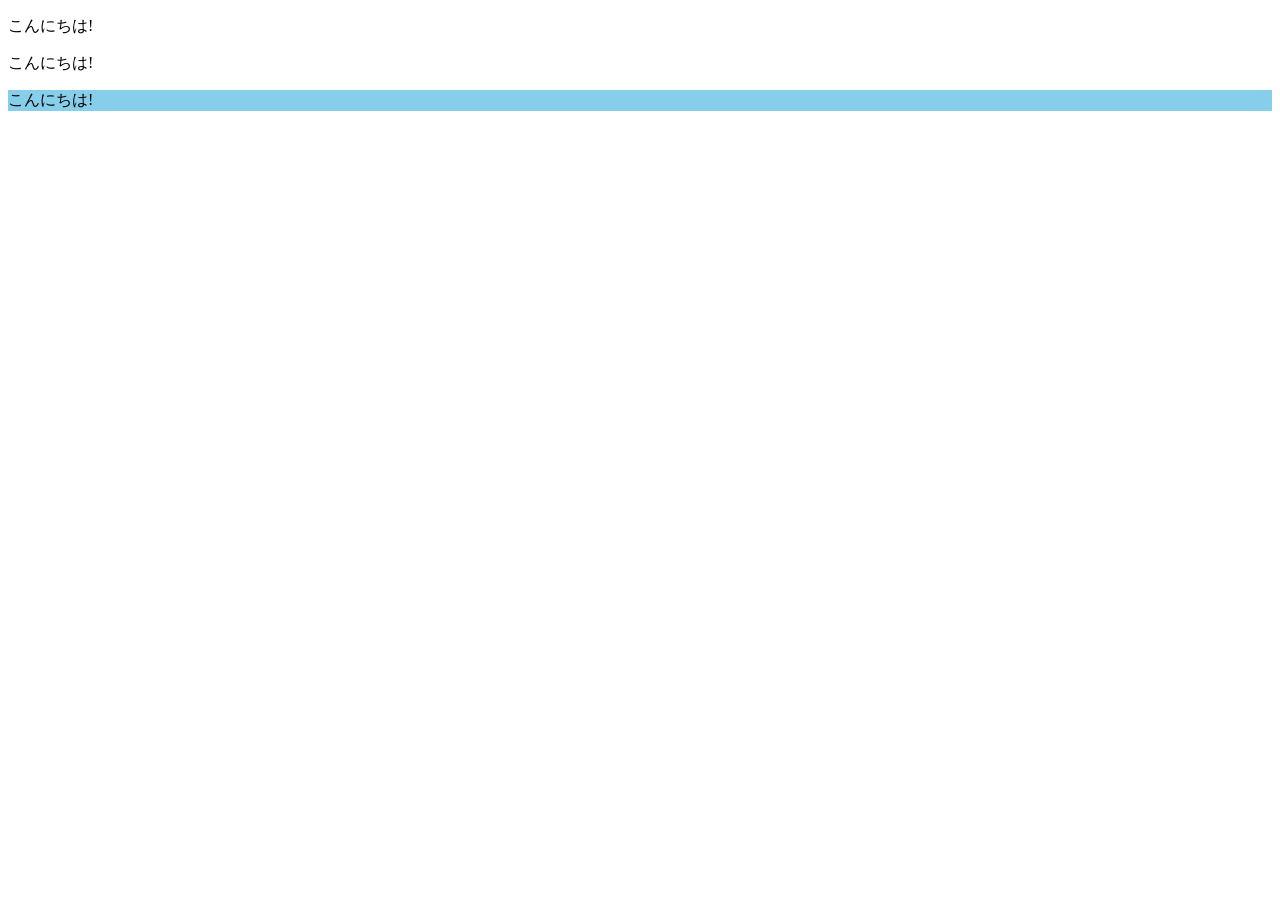
<file: 01_html/07/index.html>
<!DOCTYPE html>
<html lang="ja">
	<head>
		<meta charset="utf8">
		<title>はじめてのHTML</title>
		<!-- style>
			body { background: skyblue; }
		</style -->
		<link rel="shortcut icon" href="favicon.ico">
		<!--link rel="stylesheet" href="mystyles.css"-->
	</head>
	<body>
		<p id="message">こんにちは!</p>
		<p class="message active">こんにちは!</p>
		<p class="message" style="background:skyblue;">こんにちは!</p>
	</body>
</html>
</file>
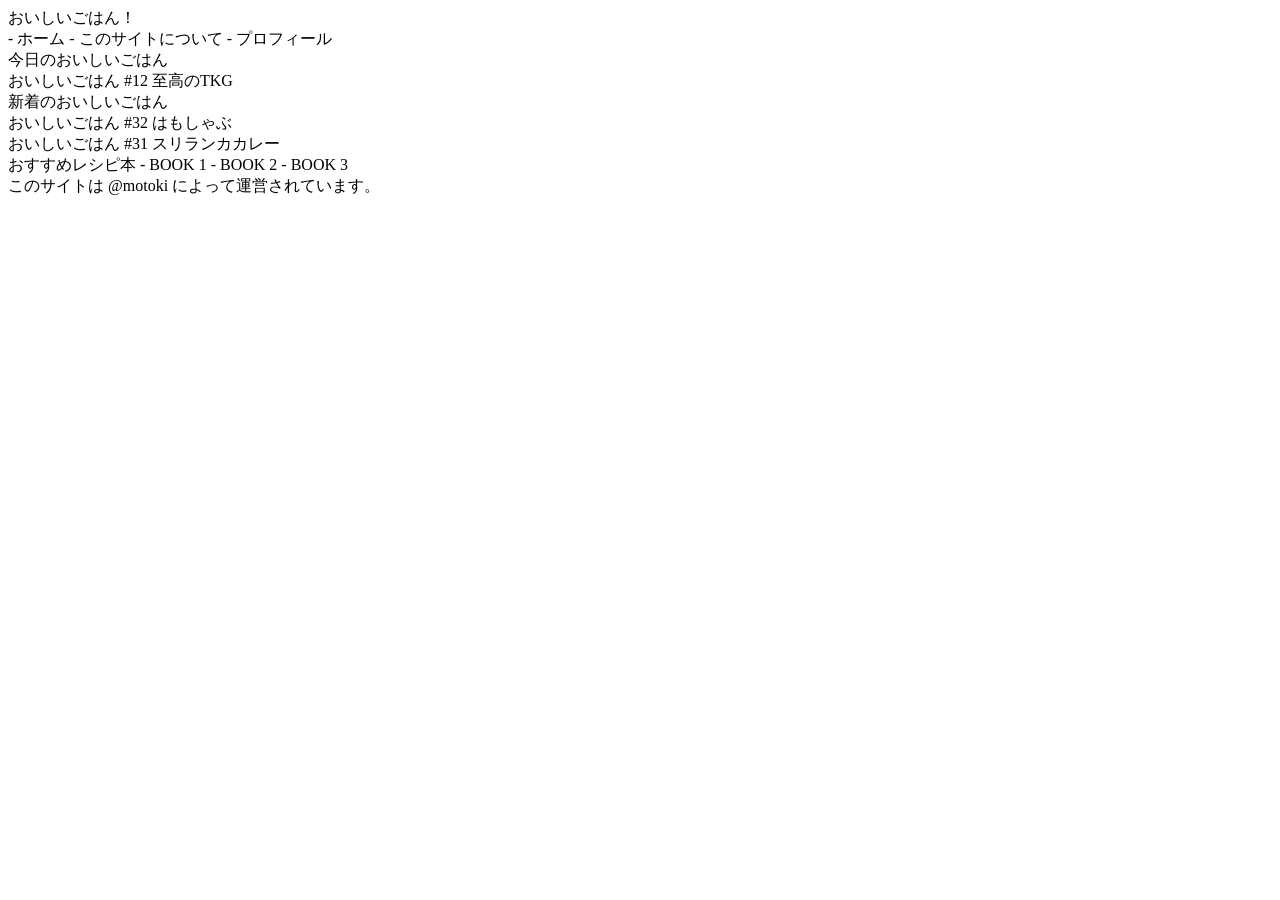
<file: 01_html/09/index.html>
<!DOCTYPE html>
<html lang="ja">
	<head>
		<meta charset="utf8">
		<title>はじめてのHTML</title>
		<link rel="shortcut icon" href="favicon.ico">
		<!--link rel="stylesheet" href="mystyles.css"-->
	</head>
	<body>
	
	<!--
		header:ヘッダー
		footer:ふっだー
		nav：ナビゲーション
		article：独立しているコンテンツ（ブログ記事とか）
		aside：副次的なコンテンツ（広告とか）
		section：その他の何らかの情報の塊
		h1 – h6:セクションの中で指定する見出し
	-->
	
		<header>
			おいしいごはん！
			<nav>
			- ホーム
			- このサイトについて
			- プロフィール
			</nav>
		</header>
		
		<section>
			今日のおいしいごはん
			<article>
				おいしいごはん #12
				至高のTKG
			</article>
		</section>
		
		<section>
			新着のおいしいごはん
			<article>
				おいしいごはん #32
				はもしゃぶ
			</article>
			<article>
				おいしいごはん #31
				スリランカカレー
			</article>
		</section>
		
		<aside>
			おすすめレシピ本
			- BOOK 1
			- BOOK 2
			- BOOK 3
		</aside>
		
		<footer>
			このサイトは @motoki によって運営されています。
		</footer>
		
	</body>
</html>
</file>
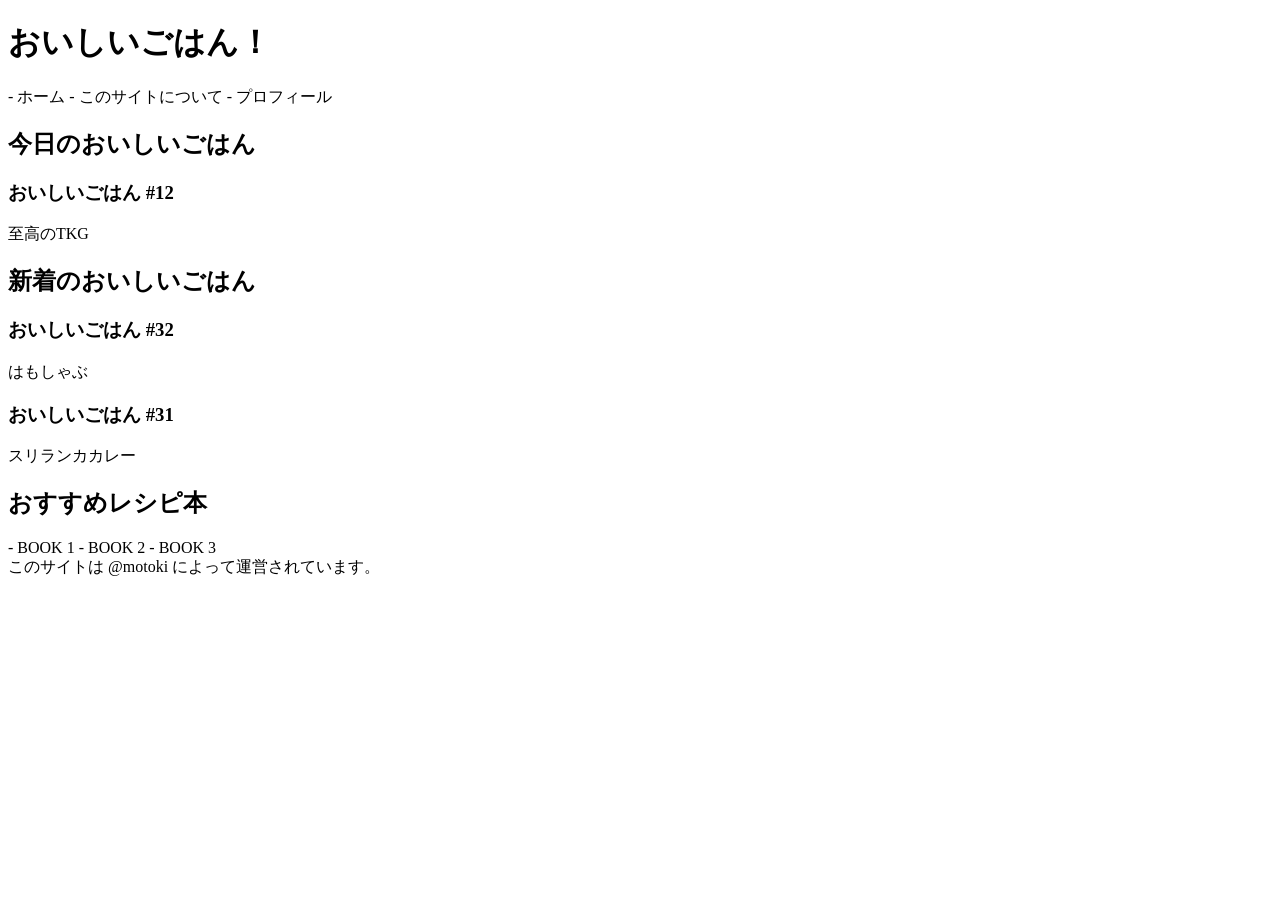
<file: 01_html/10/index.html>
<!DOCTYPE html>
<html lang="ja">
	<head>
		<meta charset="utf8">
		<title>はじめてのHTML</title>
		<link rel="shortcut icon" href="favicon.ico">
		<!--link rel="stylesheet" href="mystyles.css"-->
	</head>
	<body>
	
	<!--
		header:ヘッダー
		footer:ふっだー
		nav：ナビゲーション
		article：独立しているコンテンツ（ブログ記事とか）
		aside：副次的なコンテンツ（広告とか）
		section：その他の何らかの情報の塊
		h1 – h6:セクションの中で指定する見出し(1-6に大きくなる)
	-->
	
		<header>
			<h1>おいしいごはん！</h1>
			<nav>
			- ホーム
			- このサイトについて
			- プロフィール
			</nav>
		</header>
		
		<section>
			<h1>今日のおいしいごはん</h1>
			<article>
				<h1>おいしいごはん #12</h1>
				至高のTKG
			</article>
		</section>
		
		<section>
			<h1>新着のおいしいごはん</h1>
			<article>
				<h1>おいしいごはん #32</h1>
				はもしゃぶ
			</article>
			<article>
				<h1>おいしいごはん #31</h1>
				スリランカカレー
			</article>
		</section>
		
		<aside>
			<h1>おすすめレシピ本</h1>
			- BOOK 1
			- BOOK 2
			- BOOK 3
		</aside>
		
		<footer>
			このサイトは @motoki によって運営されています。
		</footer>
		
	</body>
</html>
</file>
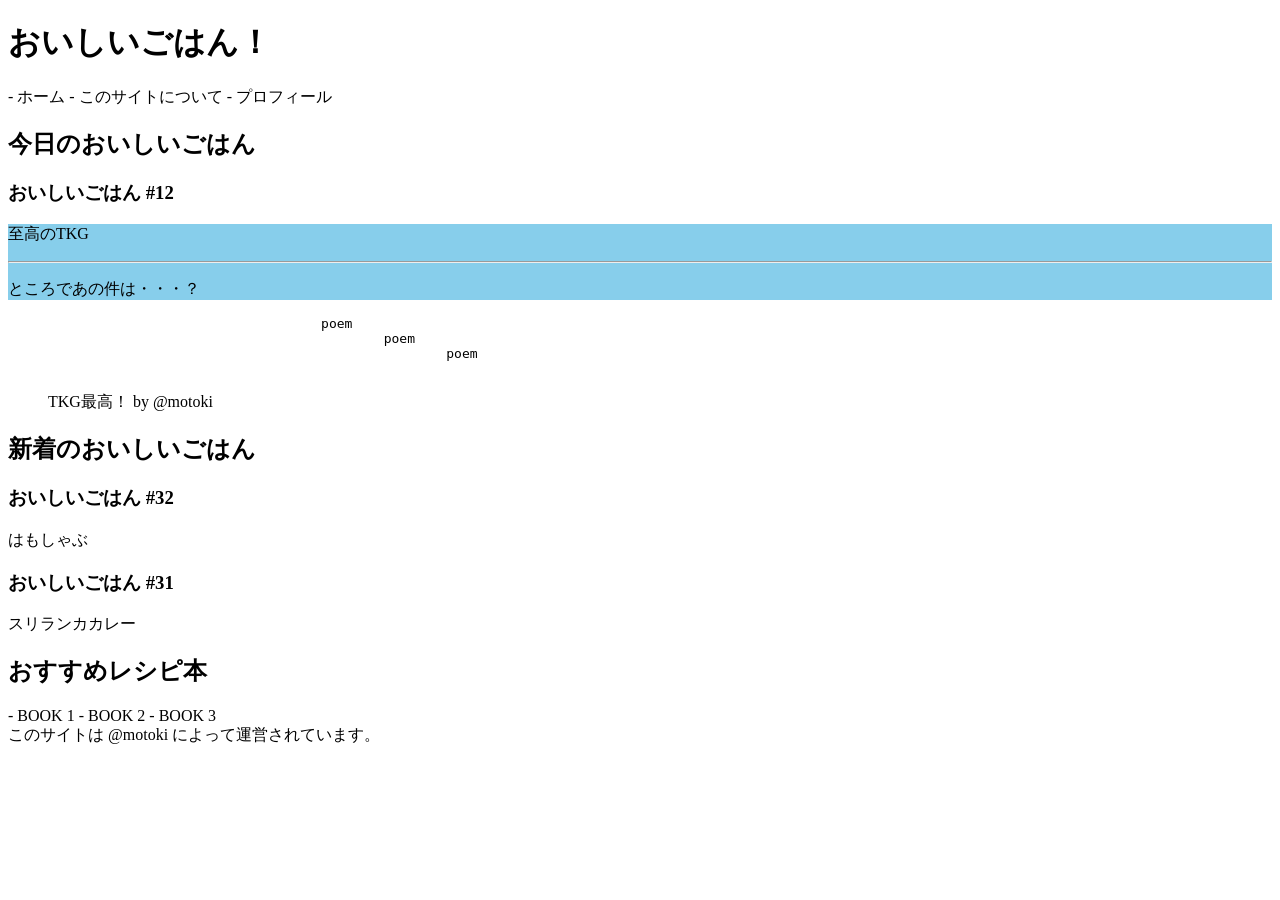
<file: 01_html/11/index.html>
<!DOCTYPE html>
<html lang="ja">
	<head>
		<meta charset="utf8">
		<title>はじめてのHTML</title>
		<link rel="shortcut icon" href="favicon.ico">
		<!--link rel="stylesheet" href="mystyles.css"-->
	</head>
	<body>
	
	<!--
		グルーピングしたいときのタグ
			p : パラグラフの略。段落。
			hr : horizontal ruleの略。水平線。
			pre : pre format text略。改行や字下げを保持
			blockquote : ブロッククオート。引用。
			div : divide。分割。スタイリングで使う
	-->
	
		<header>
			<h1>おいしいごはん！</h1>
			<nav>
			- ホーム
			- このサイトについて
			- プロフィール
			</nav>
		</header>
		
		<section>
			<h1>今日のおいしいごはん</h1>
			<article>
				<h1>おいしいごはん #12</h1>
				<div style="background:skyblue;">
					<p>至高のTKG</p>
					<hr>
					<p>ところであの件は・・・？</p>
				</div>
				<pre>
					poem
						poem
							poem
				</pre>
				<blockquote>
					TKG最高！ by @motoki
				</blockquote>
			</article>
		</section>
		
		<section>
			<h1>新着のおいしいごはん</h1>
			<article>
				<h1>おいしいごはん #32</h1>
				はもしゃぶ
			</article>
			<article>
				<h1>おいしいごはん #31</h1>
				スリランカカレー
			</article>
		</section>
		
		<aside>
			<h1>おすすめレシピ本</h1>
			- BOOK 1
			- BOOK 2
			- BOOK 3
		</aside>
		
		<footer>
			このサイトは @motoki によって運営されています。
		</footer>
		
	</body>
</html>
</file>
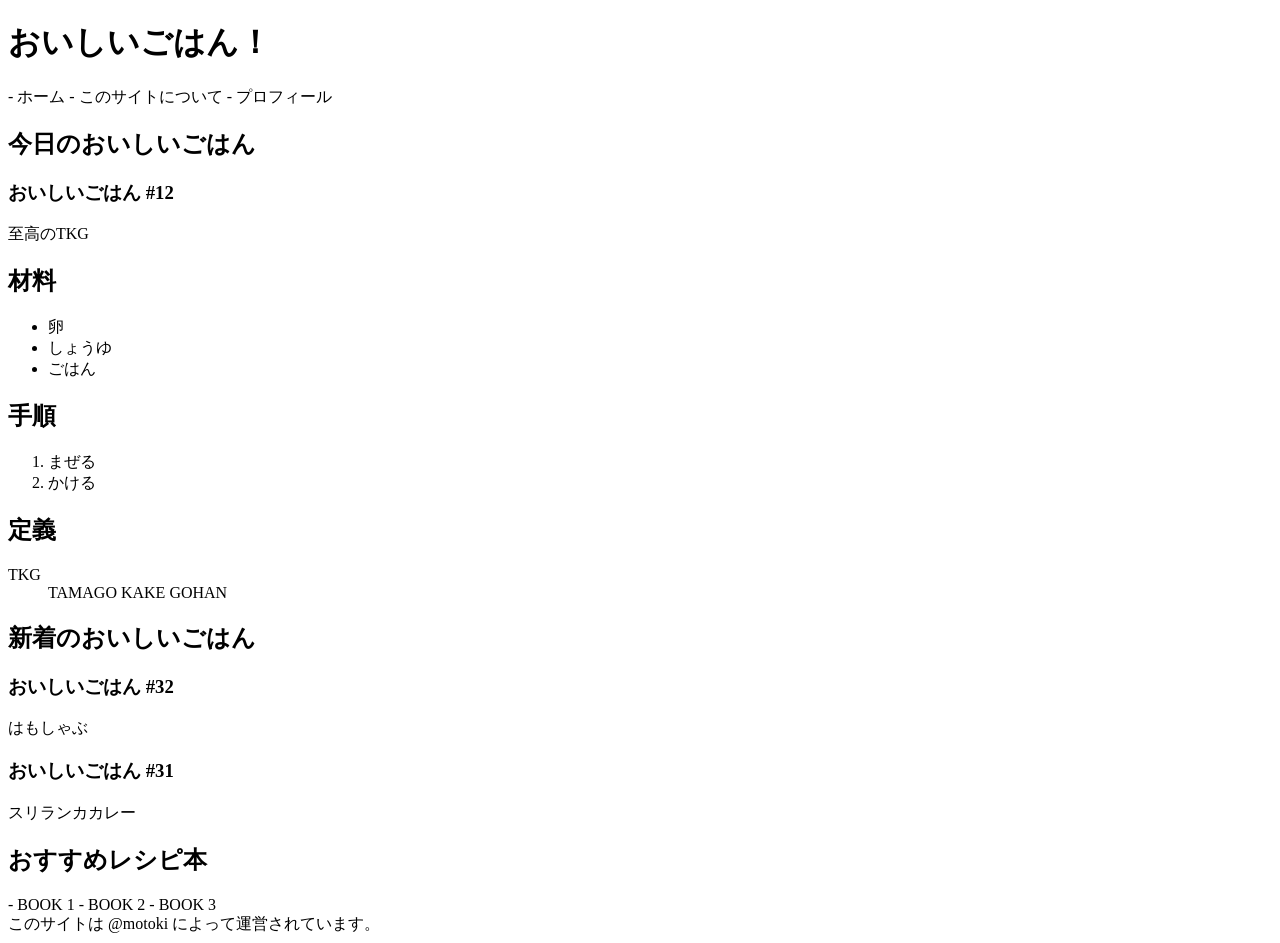
<file: 01_html/12/index.html>
<!DOCTYPE html>
<html lang="ja">
	<head>
		<meta charset="utf8">
		<title>はじめてのHTML</title>
		<link rel="shortcut icon" href="favicon.ico">
		<!--link rel="stylesheet" href="mystyles.css"-->
	</head>
	<body>
	
	<!--
		情報をグループ化するタグ
		
		リスト
		--
		ol(ordered list):連番リスト
		ul(unordered list):箇条書きリスト
		li(list item):リストの中でマークアップする
		
		定義する
		--
		dl(definition list):定義リスト
		dt(definition term):定義用語
		dd(definition description):定義の説明
	-->
	
		<header>
			<h1>おいしいごはん！</h1>
			<nav>
			- ホーム
			- このサイトについて
			- プロフィール
			</nav>
		</header>
		
		<section>
			<h1>今日のおいしいごはん</h1>
			<article>
				<h1>おいしいごはん #12</h1>
				<p>至高のTKG</p>
				<h2>材料</h2>
				<ul>
					<li>卵</li>
					<li>しょうゆ</li>
					<li>ごはん</li>
				</ul>
				<h2>手順</h2>
				<ol>
					<li>まぜる</li>
					<li>かける</li>
				</ol>
				<h2>定義</h2>
				<dl>
					<dt>TKG</dt>
					<dd>TAMAGO KAKE GOHAN</dd>
				</dl>
			</article>
		</section>
		
		<section>
			<h1>新着のおいしいごはん</h1>
			<article>
				<h1>おいしいごはん #32</h1>
				はもしゃぶ
			</article>
			<article>
				<h1>おいしいごはん #31</h1>
				スリランカカレー
			</article>
		</section>
		
		<aside>
			<h1>おすすめレシピ本</h1>
			- BOOK 1
			- BOOK 2
			- BOOK 3
		</aside>
		
		<footer>
			このサイトは @motoki によって運営されています。
		</footer>
		
	</body>
</html>
</file>
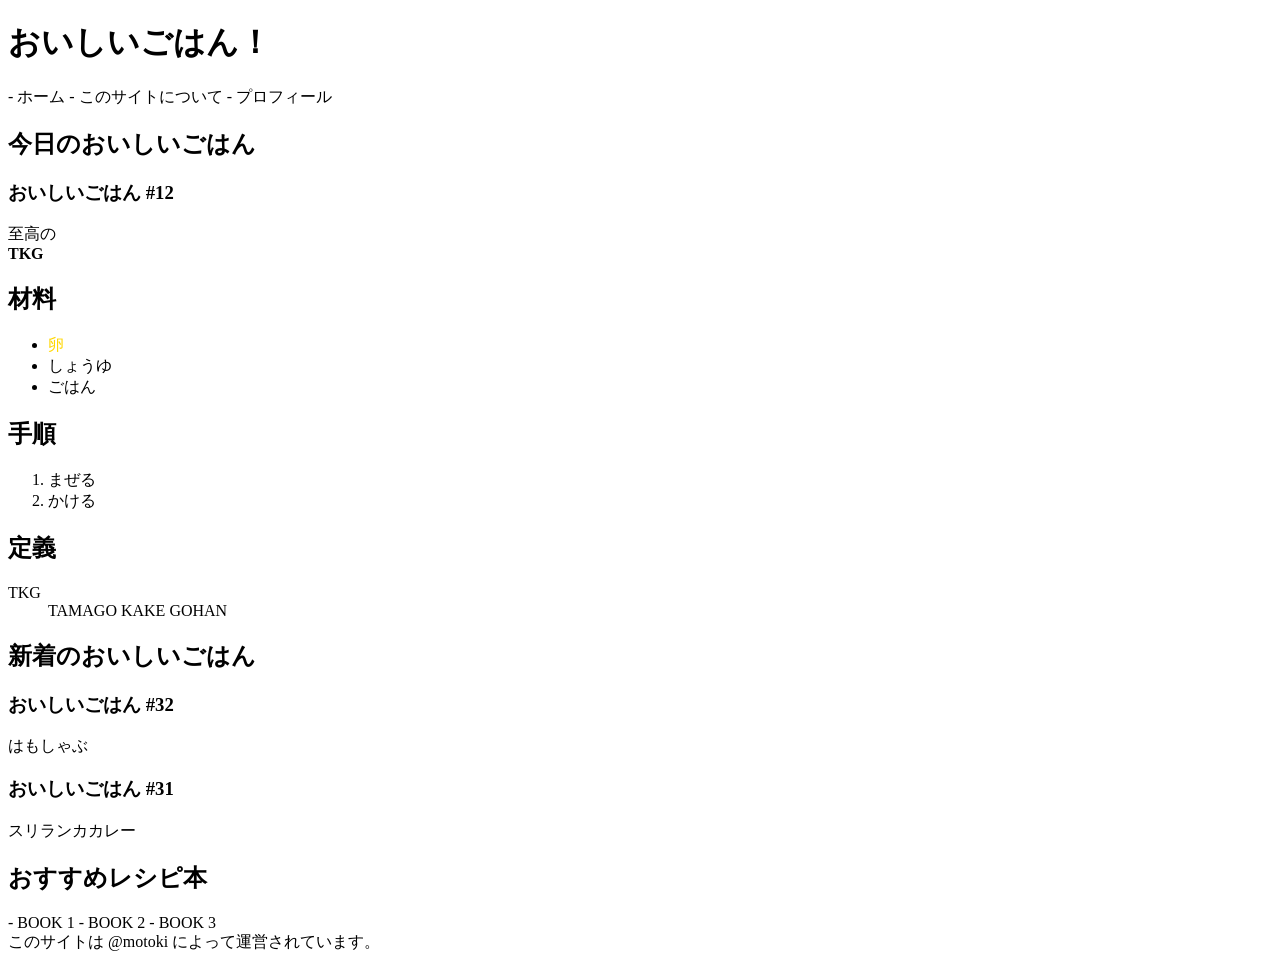
<file: 01_html/13/index.html>
<!DOCTYPE html>
<html lang="ja">
	<head>
		<meta charset="utf8">
		<title>はじめてのHTML</title>
		<link rel="shortcut icon" href="favicon.ico">
		<!--link rel="stylesheet" href="mystyles.css"-->
	</head>
	<body>
	
	<!--
	テキストレベルのマークアップ
		strong:重要な箇所へのマークアップ
		br:改行(ラインブレイク)
		span:これ自体に意味はない。styleなどと併用
	-->
	
		<header>
			<h1>おいしいごはん！</h1>
			<nav>
			- ホーム
			- このサイトについて
			- プロフィール
			</nav>
		</header>
		
		<section>
			<h1>今日のおいしいごはん</h1>
			<article>
				<h1>おいしいごはん #12</h1>
				<p>至高の<br><strong>TKG</strong></p>
				<h2>材料</h2>
				<ul>
					<li><span style="color:gold;">卵</li>
					<li>しょうゆ</li>
					<li>ごはん</li>
				</ul>
				<h2>手順</h2>
				<ol>
					<li>まぜる</li>
					<li>かける</li>
				</ol>
				<h2>定義</h2>
				<dl>
					<dt>TKG</dt>
					<dd>TAMAGO KAKE GOHAN</dd>
				</dl>
			</article>
		</section>
		
		<section>
			<h1>新着のおいしいごはん</h1>
			<article>
				<h1>おいしいごはん #32</h1>
				はもしゃぶ
			</article>
			<article>
				<h1>おいしいごはん #31</h1>
				スリランカカレー
			</article>
		</section>
		
		<aside>
			<h1>おすすめレシピ本</h1>
			- BOOK 1
			- BOOK 2
			- BOOK 3
		</aside>
		
		<footer>
			このサイトは @motoki によって運営されています。
		</footer>
		
	</body>
</html>
</file>
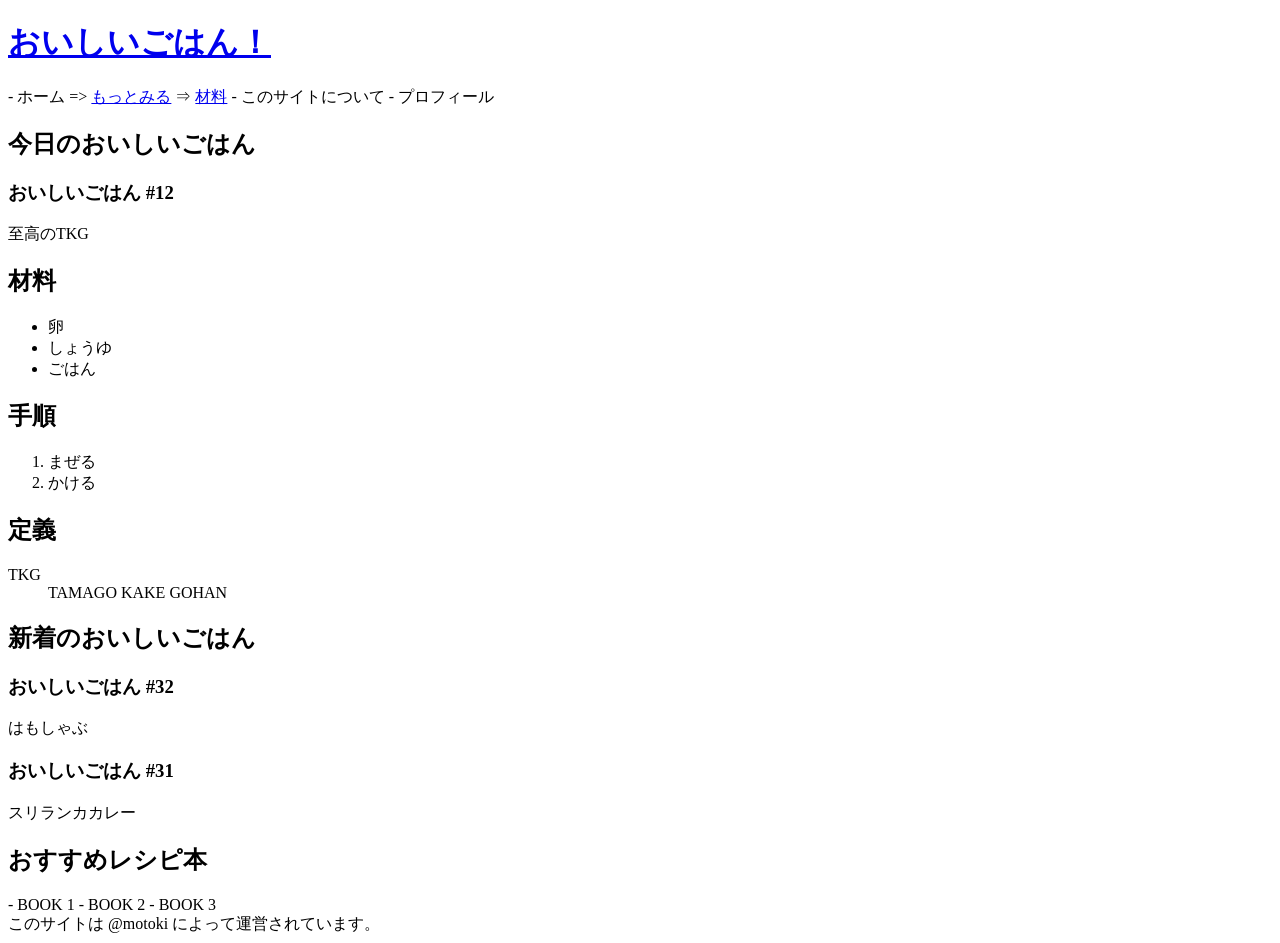
<file: 01_html/14/index.html>
<!DOCTYPE html>
<html lang="ja">
	<head>
		<meta charset="utf8">
		<title>はじめてのHTML</title>
		<link rel="shortcut icon" href="favicon.ico">
		<!--link rel="stylesheet" href="mystyles.css"-->
	</head>
	<body>
	
	<!--
		a:リンク
		hrefでurlを指定
		targetでどこに開くか設定できる
		#(パウンド記号)にIDをつけてリンクすると、
		ページ内リンクできる
	-->
	
		<header>
			<h1><a href="more.html">おいしいごはん！</a></h1>
			<nav>
			- ホーム => <a href="more.html" target="_blank">もっとみる</a> ⇒ <a href="#stuff">材料</a>
			- このサイトについて
			- プロフィール
			</nav>
		</header>
		
		<section>
			<h1>今日のおいしいごはん</h1>
			<article>
				<h1>おいしいごはん #12</h1>
				<p>至高のTKG</p>
				<h2 id="stuff">材料</h2>
				<ul>
					<li>卵</li>
					<li>しょうゆ</li>
					<li>ごはん</li>
				</ul>
				<h2>手順</h2>
				<ol>
					<li>まぜる</li>
					<li>かける</li>
				</ol>
				<h2>定義</h2>
				<dl>
					<dt>TKG</dt>
					<dd>TAMAGO KAKE GOHAN</dd>
				</dl>
			</article>
		</section>
		
		<section>
			<h1>新着のおいしいごはん</h1>
			<article>
				<h1>おいしいごはん #32</h1>
				はもしゃぶ
			</article>
			<article>
				<h1>おいしいごはん #31</h1>
				スリランカカレー
			</article>
		</section>
		
		<aside>
			<h1>おすすめレシピ本</h1>
			- BOOK 1
			- BOOK 2
			- BOOK 3
		</aside>
		
		<footer>
			このサイトは @motoki によって運営されています。
		</footer>
		
	</body>
</html>
</file>
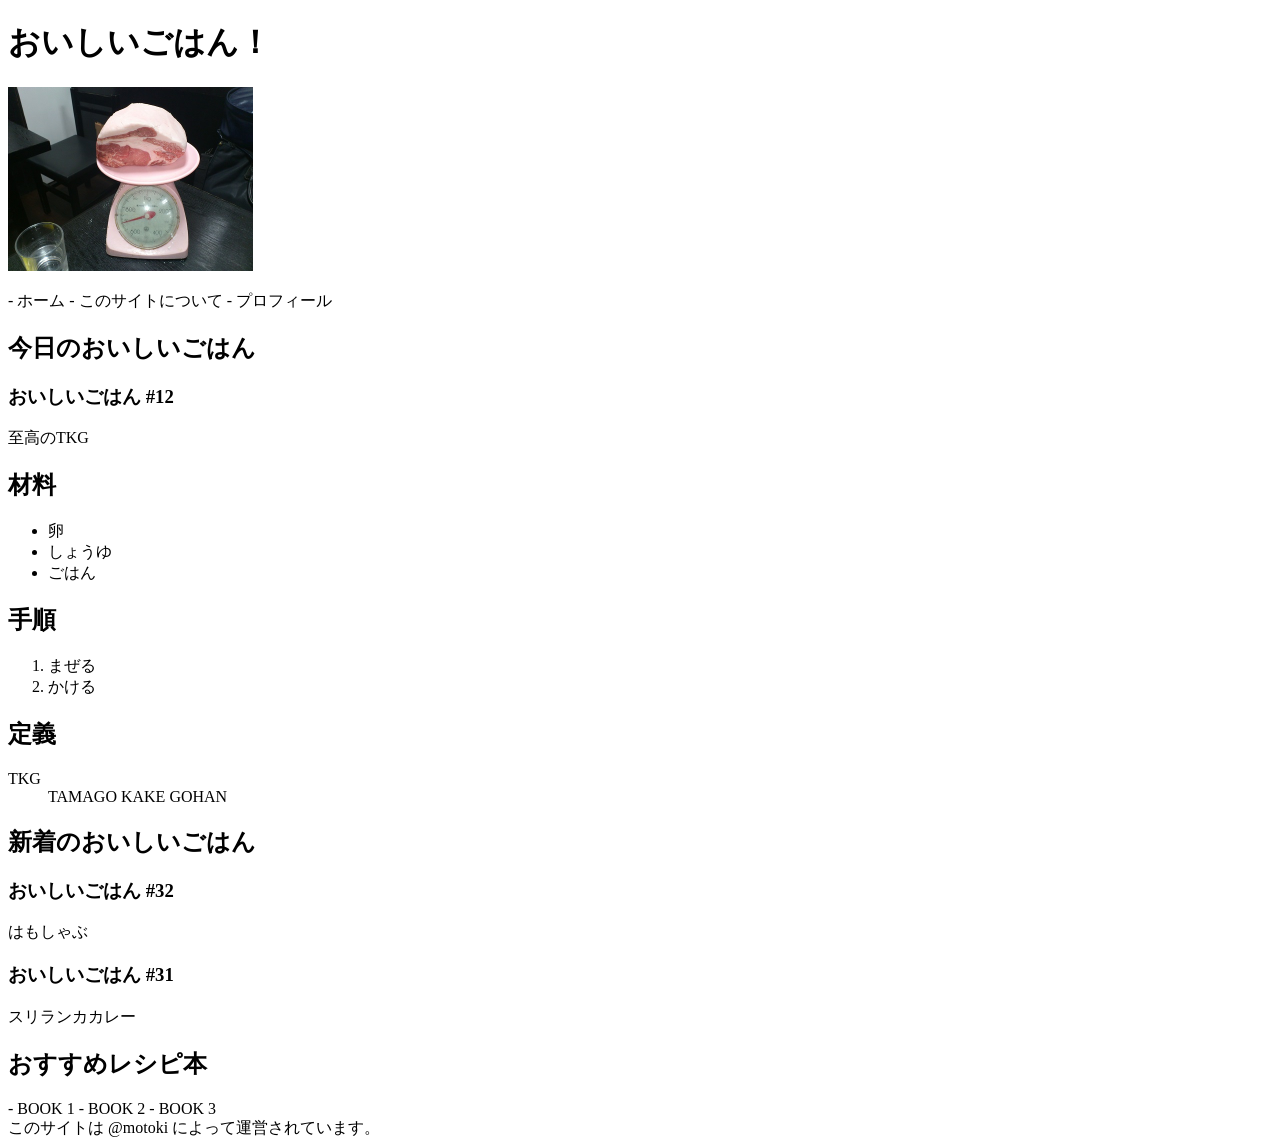
<file: 01_html/15/index.html>
<!DOCTYPE html>
<html lang="ja">
	<head>
		<meta charset="utf8">
		<title>はじめてのHTML</title>
		<link rel="shortcut icon" href="favicon.ico">
	</head>
	<body>
	
	<!--
	 img 画像を表示させるタグ。閉タグはない。
	 ---
	 src 画像のurl
	 width 画像の幅(px or %)
	 height 画像の高さ(px or %)
	 alt 画像の説明
	 →画像が表示されないブラウザなどのときに
	 代替情報として表示する
	-->
	
		<header>
			<h1>おいしいごはん！</h1>
			<!-- 元画像を1/2サイズで表示 -->
			<p><img src="food.jpg" alt="にく" width="245" height="184" ></p>
			<nav>
			- ホーム
			- このサイトについて
			- プロフィール
			</nav>
		</header>
		
		<section>
			<h1>今日のおいしいごはん</h1>
			<article>
				<h1>おいしいごはん #12</h1>
				<p>至高のTKG</p>
				<h2>材料</h2>
				<ul>
					<li>卵</li>
					<li>しょうゆ</li>
					<li>ごはん</li>
				</ul>
				<h2>手順</h2>
				<ol>
					<li>まぜる</li>
					<li>かける</li>
				</ol>
				<h2>定義</h2>
				<dl>
					<dt>TKG</dt>
					<dd>TAMAGO KAKE GOHAN</dd>
				</dl>
			</article>
		</section>
		
		<section>
			<h1>新着のおいしいごはん</h1>
			<article>
				<h1>おいしいごはん #32</h1>
				はもしゃぶ
			</article>
			<article>
				<h1>おいしいごはん #31</h1>
				スリランカカレー
			</article>
		</section>
		
		<aside>
			<h1>おすすめレシピ本</h1>
			- BOOK 1
			- BOOK 2
			- BOOK 3
		</aside>
		
		<footer>
			このサイトは @motoki によって運営されています。
		</footer>
		
	</body>
</html>
</file>
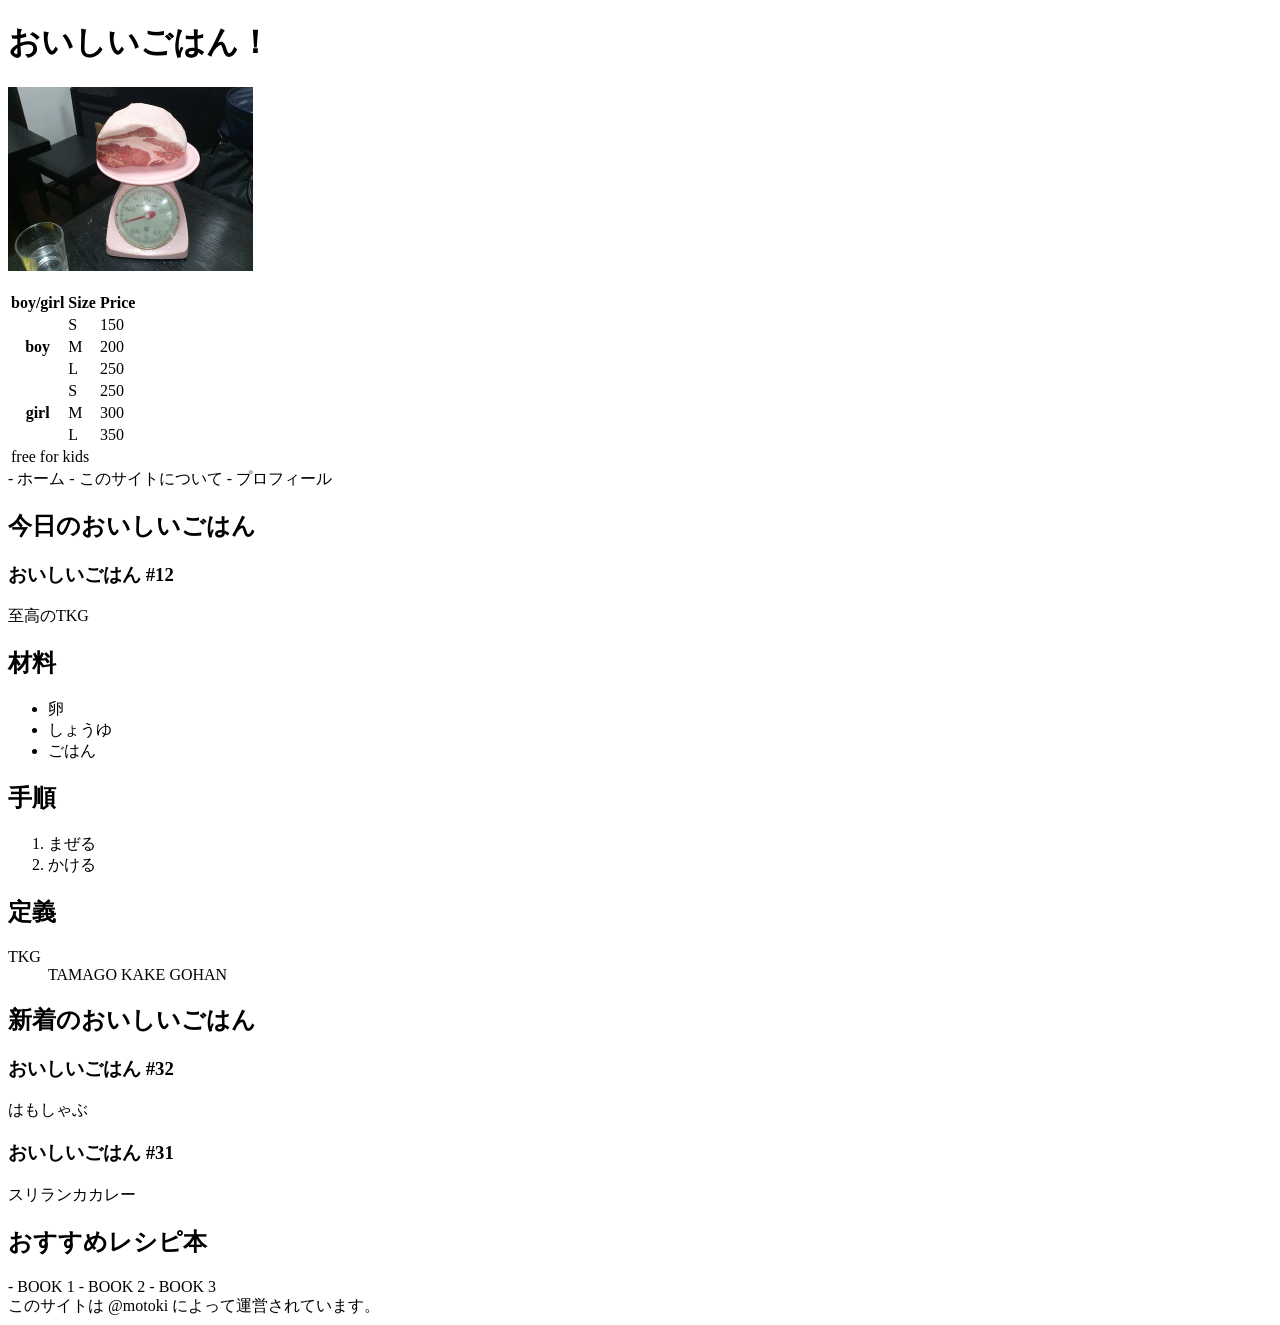
<file: 01_html/16/index.html>
<!DOCTYPE html>
<html lang="ja">
	<head>
		<meta charset="utf8">
		<title>はじめてのHTML</title>
		<link rel="shortcut icon" href="favicon.ico">
	</head>
	<body>
	
	<!--
	 table: 表を作る為のタグ
	 thead: 表の見出しの意味
	 tbody: 表の本体の意味
	 tr: table row(行)
	 th: table header(見出し)
	 td: table data(実データ)
	 ---
	 colspan: 列数を指定して結合する
	 rowspan: 行を指定して結合する
	-->
	
		<header>
			<h1>おいしいごはん！</h1>
			<p><img src="food.jpg" alt="にく" width="245" height="184" ></p>
			<table>
				<thead>
					<tr>
						<th>boy/girl</th><th>Size</th><th>Price</th>
					</tr>
				</thead>
				<tbody>
					<tr>
						<th rowspan="3">boy</th>
						<td>S</td><td>150</td>
					</tr>
					<tr>
						<!-- 上のセルと結合して消えるセル1 -->
						<td>M</td><td>200</td>
					</tr>
					<tr>
						<!-- 上のセルと結合して消えるセル2 -->
						<td>L</td><td>250</td>
					</tr>
					<tr>
						<th rowspan="3">girl</th>
						<td>S</td><td>250</td>
					</tr>
					<tr>
						<!-- 上のセルと結合して消えるセル1 -->
						<td>M</td><td>300</td>
					</tr>
					<tr>
						<!-- 上のセルと結合して消えるセル2 -->
						<td>L</td><td>350</td>
					</tr>
					<tr>
						<td colspan="2">free for kids</td>
					</tr>
				</tbody>
			</table>
			<nav>
			- ホーム
			- このサイトについて
			- プロフィール
			</nav>
		</header>
		
		<section>
			<h1>今日のおいしいごはん</h1>
			<article>
				<h1>おいしいごはん #12</h1>
				<p>至高のTKG</p>
				<h2>材料</h2>
				<ul>
					<li>卵</li>
					<li>しょうゆ</li>
					<li>ごはん</li>
				</ul>
				<h2>手順</h2>
				<ol>
					<li>まぜる</li>
					<li>かける</li>
				</ol>
				<h2>定義</h2>
				<dl>
					<dt>TKG</dt>
					<dd>TAMAGO KAKE GOHAN</dd>
				</dl>
			</article>
		</section>
		
		<section>
			<h1>新着のおいしいごはん</h1>
			<article>
				<h1>おいしいごはん #32</h1>
				はもしゃぶ
			</article>
			<article>
				<h1>おいしいごはん #31</h1>
				スリランカカレー
			</article>
		</section>
		
		<aside>
			<h1>おすすめレシピ本</h1>
			- BOOK 1
			- BOOK 2
			- BOOK 3
		</aside>
		
		<footer>
			このサイトは @motoki によって運営されています。
		</footer>
		
	</body>
</html>
</file>
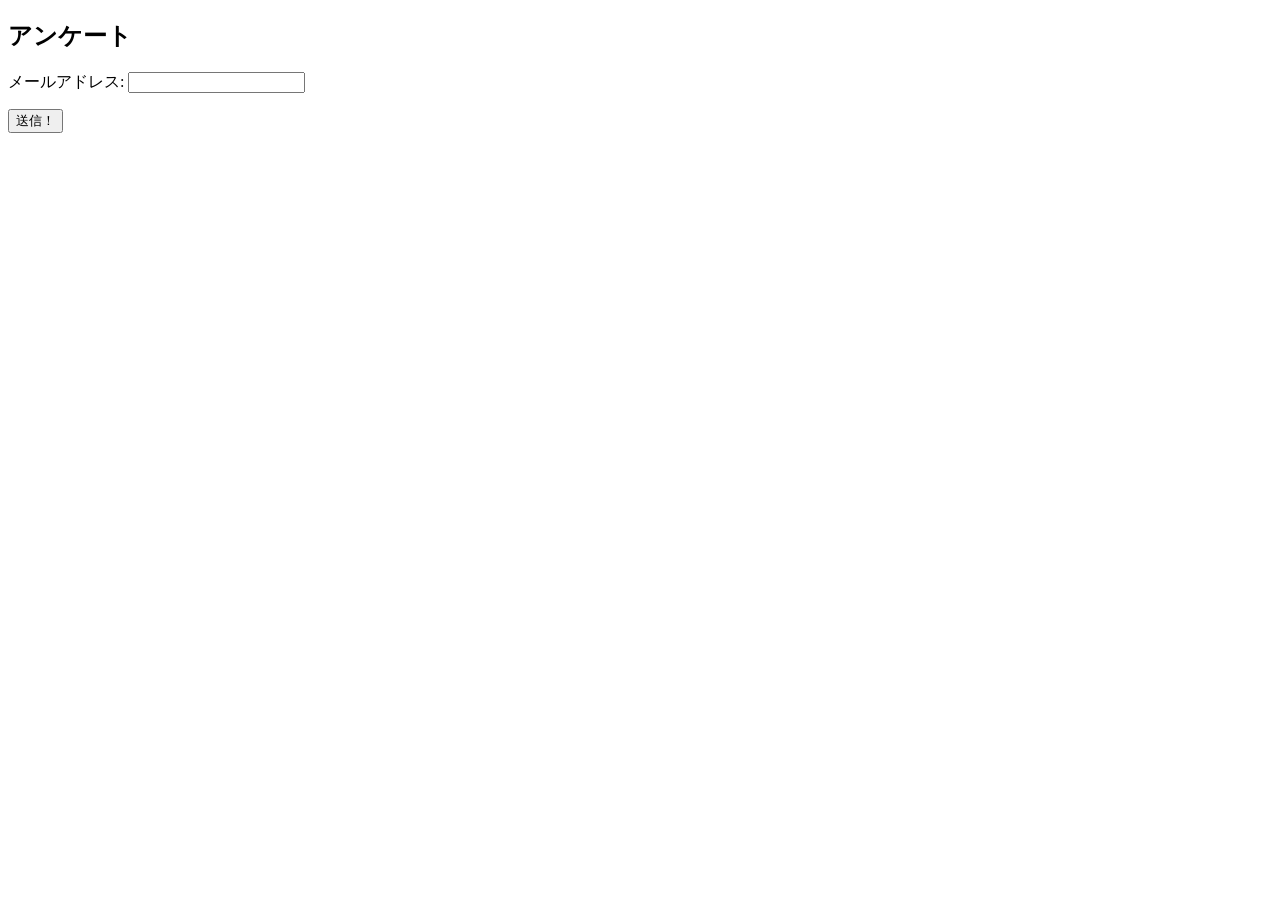
<file: 01_html/17/index.html>
<!DOCTYPE html>
<html lang="ja">
	<head>
		<meta charset="utf8">
		<title>はじめてのHTML</title>
		<link rel="shortcut icon" href="favicon.ico">
	</head>
	<body>
	
	<!--
	 form
	 	action: どこに送るか？
	 	method: get / post
	 input
	 	ボタンやテキストボックスなど入力用
	-->
		<article>
			<h1>アンケート</h1>
			<form action="survey.php" method="post">
				<p>メールアドレス: <input type="text" name="email"></p>
				<p><input type="submit" value="送信！"></p>
			</form>
		</article>
	</body>
</html>
</file>
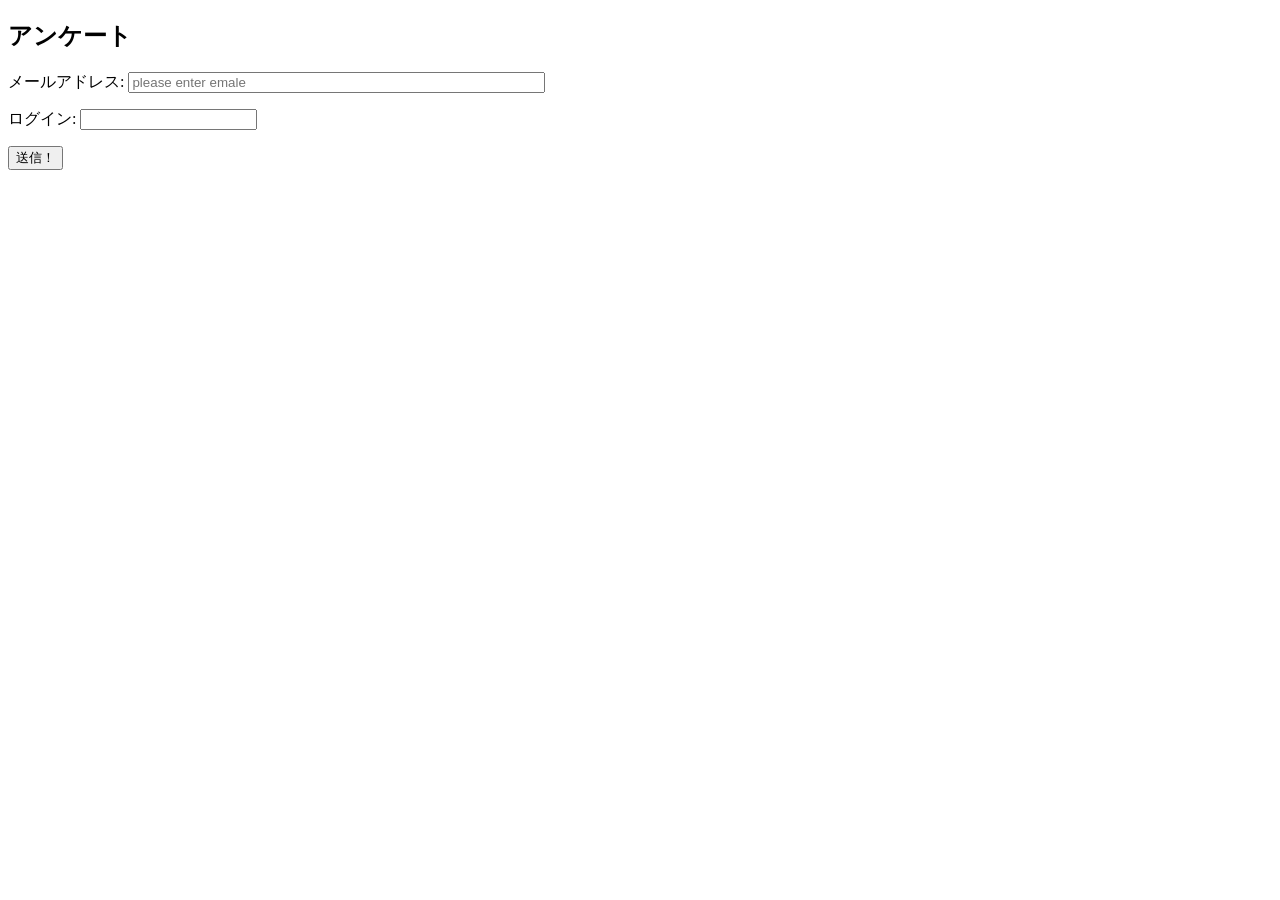
<file: 01_html/18/index.html>
<!DOCTYPE html>
<html lang="ja">
	<head>
		<meta charset="utf8">
		<title>はじめてのHTML</title>
		<link rel="shortcut icon" href="favicon.ico">
	</head>
	<body>
	
	<!--
	 input
	 	text:テキストボックス
	 	submit:ボタン
	 	password:入力値が他の人に見えない
	 	hidden::部品を表示せずに何等かの値を送りたいとき
	 
	 textの属性
	 	name : データを送信するときの名前
	 	size : 長さ(幅)など
	 	maxlength : 最大入力サイズ
	 	value: 初期値
	 	placeholder : 入力値がないときにサンプル表示
	-->
		<article>
			<h1>アンケート</h1>
			<form action="survey.php" method="post">
				<!-- p>
					メールアドレス: 
					<input type="text" name="email"
					 size="50" maxlength="5" value="abc">
				</p-->
				<p>
					メールアドレス: 
					<input type="text" name="email"
					 size="50" placeholder="please enter emale">
				</p>
				<p>
					ログイン: 
					<input type="password" name="password">
				</p>
				<input type="hidden" name="user_id" value="23423">
				<p><input type="submit" value="送信！"></p>
			</form>
		</article>
	</body>
</html>
</file>
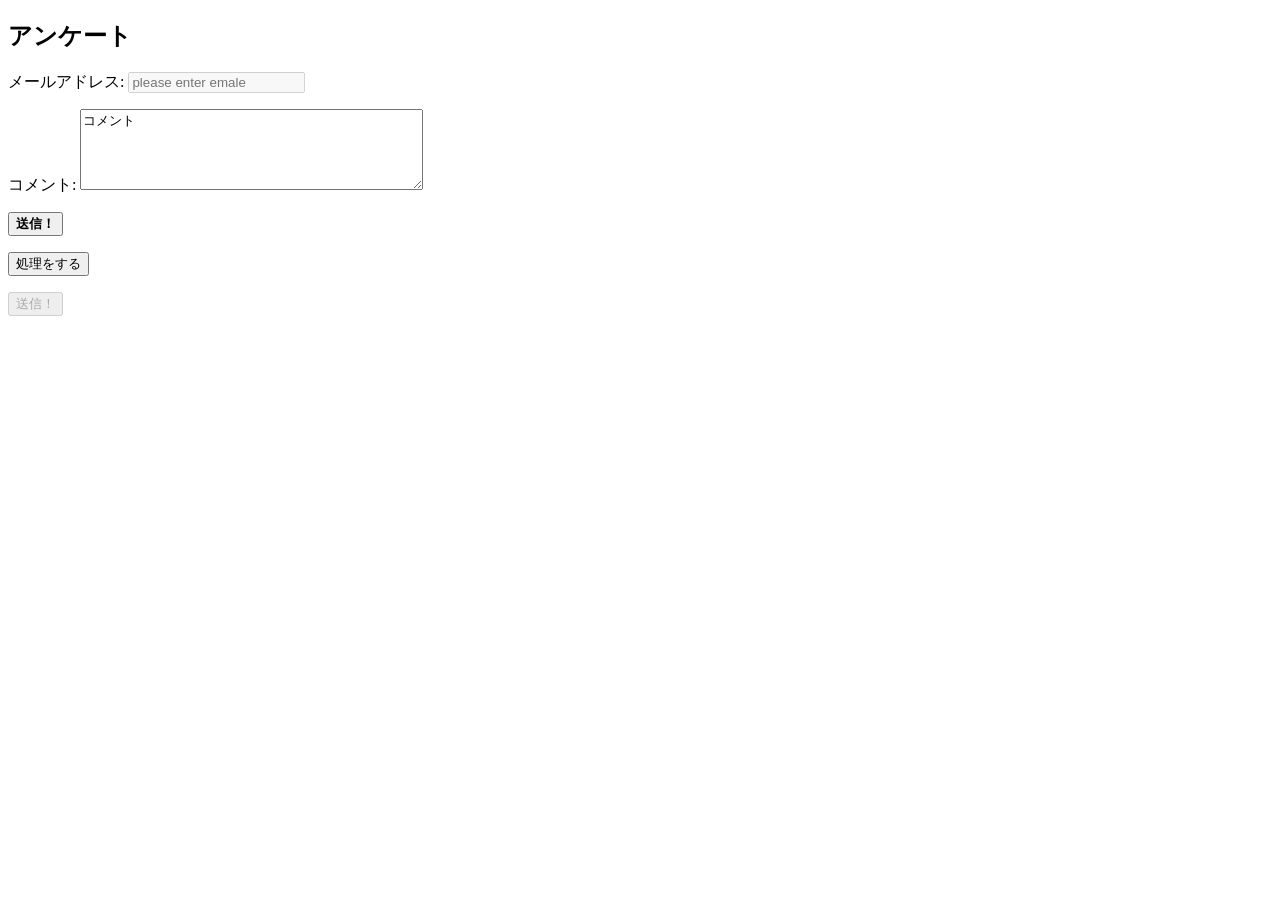
<file: 01_html/19/index.html>
<!DOCTYPE html>
<html lang="ja">
	<head>
		<meta charset="utf8">
		<title>はじめてのHTML</title>
		<link rel="shortcut icon" href="favicon.ico">
	</head>
	<body>
	
	<!--
		textaera:複数行。閉タグあり。
			cals:幅
			rows:高さ
		button:ボタンの表示文字を装飾できる。閉タグあり。
			type="submit" : 情報を送る
			type="button" : なんらかの処理をする
		
		全般
			disabled : 無効にする
	-->
		<article>
			<h1>アンケート</h1>
			<form action="survey.php" method="post">
				<p>
					メールアドレス: 
					<input type="text" name="email"
					 placeholder="please enter emale" disabled>
				</p>
				<p>
					コメント: 
					<textarea name="comment" cols="40" rows="5">コメント
					</textarea>
				</p>
				<input type="hidden" name="user_id" value="23423">
				<p>
					<button type="submit" value="">
						<strong>送信！</strong>
					</button>
				</p>
				<p>
					<button type="button" value="">
						処理をする
					</button>
				</p>
				<p><input type="submit" value="送信！" disabled></p>
			</form>
		</article>
	</body>
</html>
</file>
